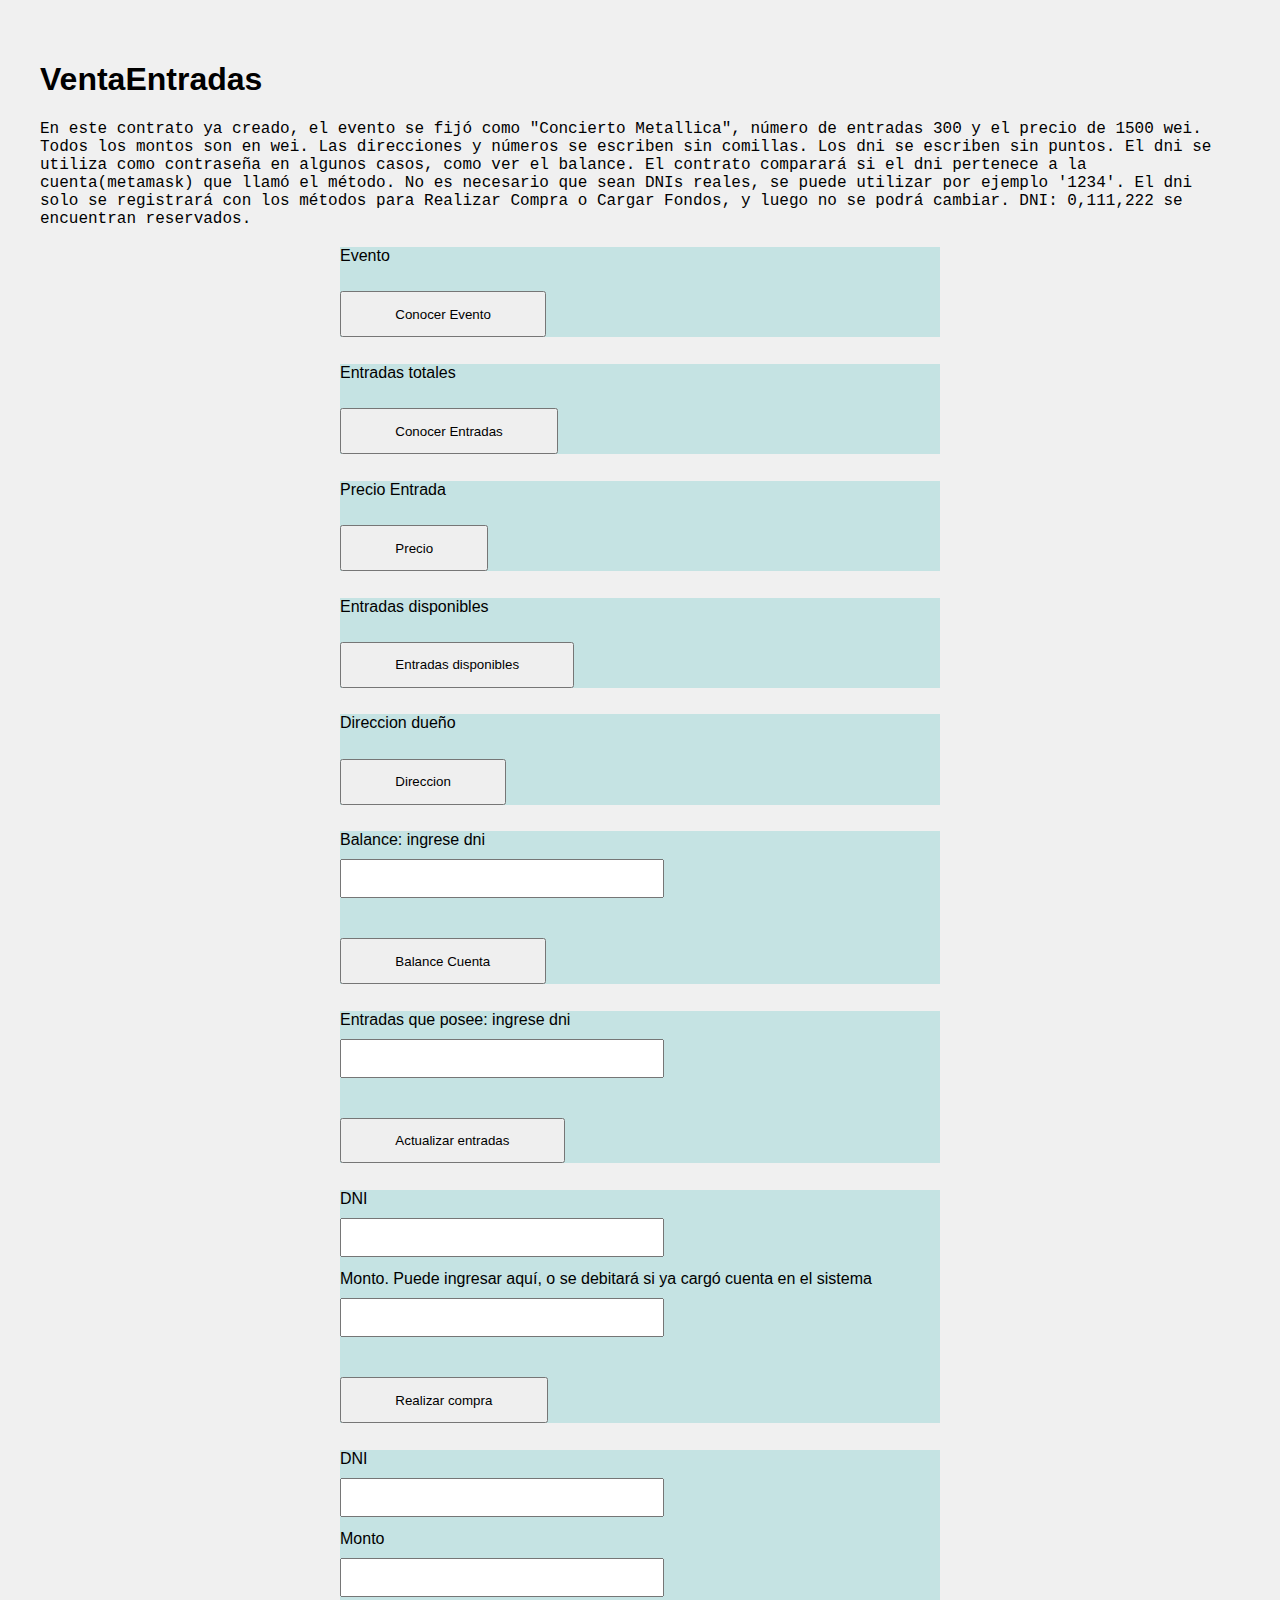
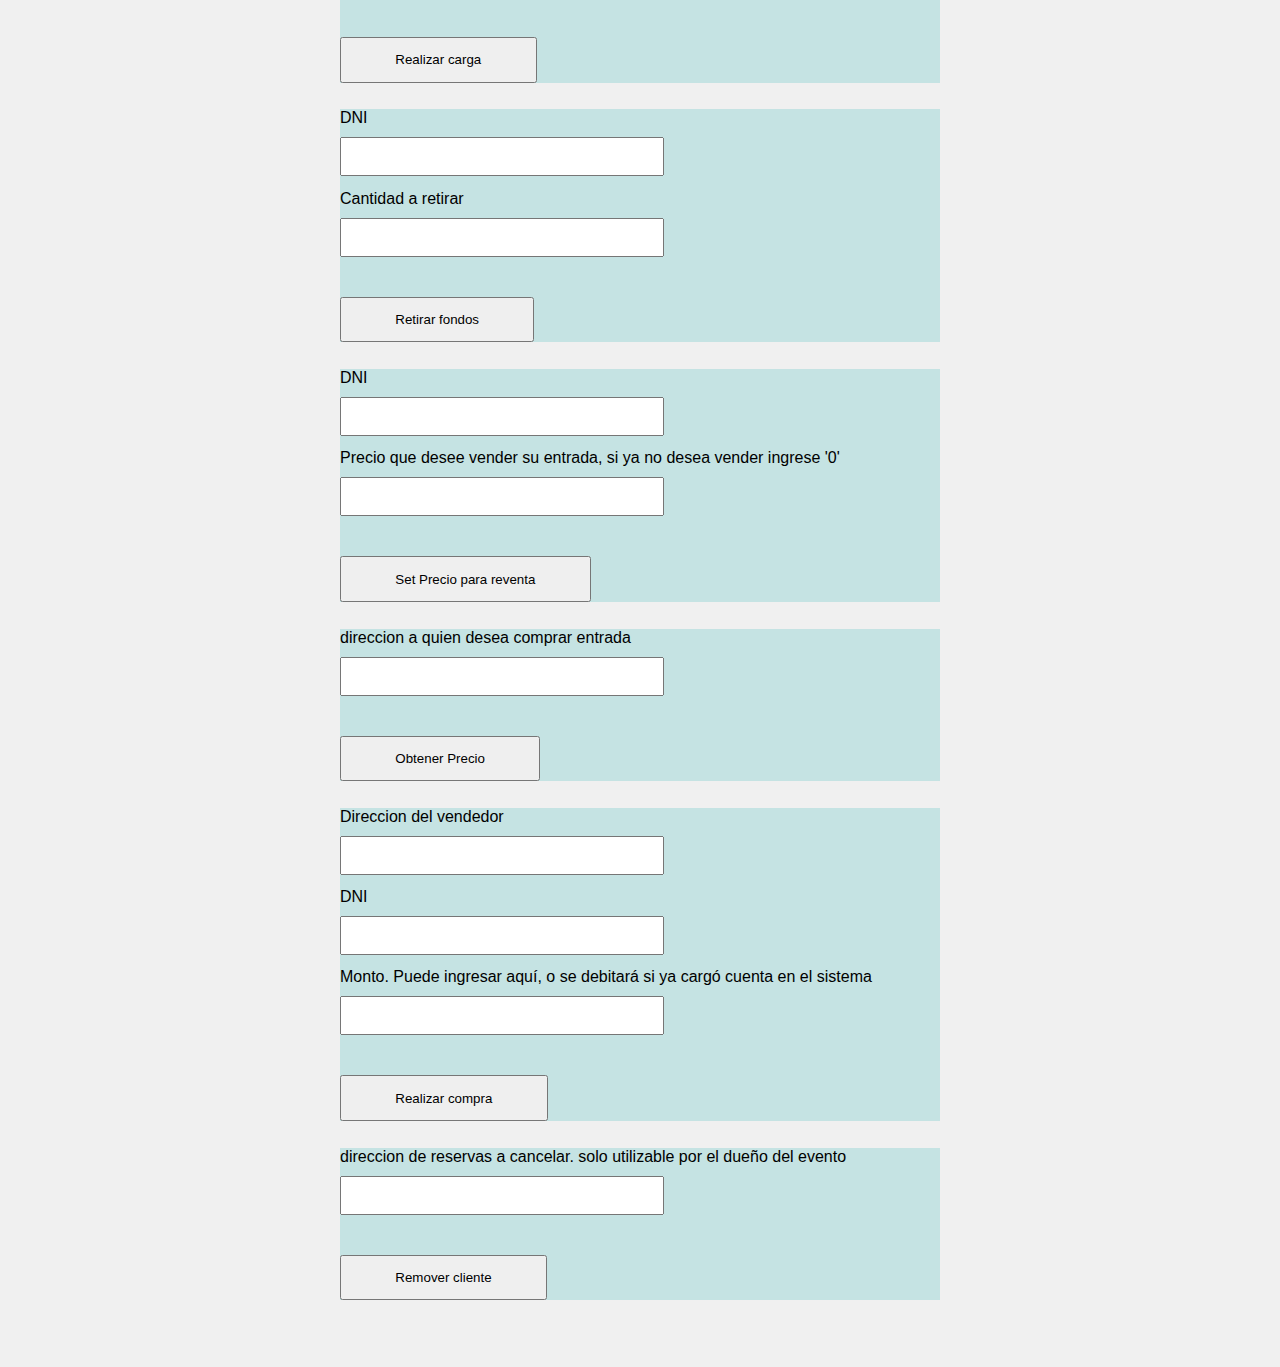
<file: index.html>
<!DOCTYPE html>
<html lang="en">
<head>
    <meta charset="UTF-8">
    <meta name="viewport" content="width=device-width, initial-scale=1.0">
    <meta http-equiv="X-UA-Compatible" content="ie=edge">
    <title>VentaEntradas</title>	
   <link rel="stylesheet" type ="text/css" href="main.css">
  

</head>
<body><h1>VentaEntradas</h1>
	<aside><p>
		En este contrato ya creado, el evento se fijó como "Concierto Metallica", número de entradas 300 y el precio de 1500 wei.
		Todos los montos son en wei. Las direcciones y números se escriben sin comillas. Los dni se escriben sin puntos.
		El dni se utiliza como contraseña en algunos casos, como ver el balance. El contrato comparará si el dni pertenece a la cuenta(metamask) que llamó el método. 
        No es necesario que sean DNIs reales, se puede utilizar por ejemplo '1234'. El dni solo se registrará con los métodos para Realizar Compra o Cargar Fondos, y luego no se podrá cambiar.
        DNI: 0,111,222 se encuentran reservados. 		
	</p>
	</aside>
	<div>
    <div class="container1">
		
	<h3 id="evento"></h2>
        <label for="name" class="col-lg-2 control-label">Evento</label>
        
		<button id="button">Conocer Evento</button>
	</div>
	<div class="container1">
		
	<h3 id="entrada"></h3>
        <label for="name" class="col-lg-2 control-label">Entradas totales</label>
        
		<button id="abuttons">Conocer Entradas</button>
	</div>
	<div class="container1">
	<h3 id="precio"></h3>
        <label for="name" class="col-lg-2 control-label">Precio Entrada</label>
        
		<button id="button2">Precio</button>
	</div>
	<div class="container1">

	<h3 id="disponibles"></h3>
        <label for="name" class="col-lg-2 control-label">Entradas disponibles</label>
        
		<button id="button3">Entradas disponibles</button>
	</div>
	<div class="container1">	
	<h3 id="owner"></h3>
        <label for="name" class="col-lg-2 control-label">Direccion dueño</label>
        
		<button id="button4">Direccion</button>
	</div>
	<div class="container1">	
	<h3 id="balance"></h3>
        <label for="name" class="col-lg-2 control-label">Balance: ingrese dni</label>
		<input id="dniBalance" type="text">
		
		<button id="button5">Balance Cuenta</button>
	</div>
	<div class="container1">	
	<h3 id="entradas"></h3>
        <label for="name" class="col-lg-2 control-label">Entradas que posee: ingrese dni</label>
		<input id="dniEntradas" type="text">
		
		<button id="button6">Actualizar entradas</button>
	</div>
	<div class="container1">	
	<h3 id="comprar"></h3>
        <label for="name" class="col-lg-2 control-label">DNI</label>
		<input id="dniCompra" type="text">

		<label for="name" class="col-lg-2 control-label">Monto. Puede ingresar aquí, o se debitará si ya cargó cuenta en el sistema</label>
		<input id="montoCompra" type="text">
		
		<button id="button7">Realizar compra</button>
	</div>
	<div class="container1">	
	<h3 id="cargarFondos"></h3>
        <label for="name" class="col-lg-2 control-label">DNI</label>
		<input id="dniCarga" type="text">

		<label for="name" class="col-lg-2 control-label">Monto</label>
		<input id="montoCarga" type="text">
		
		<button id="button8">Realizar carga</button>
	</div>
	<div class="container1">	
	<h3 id="retirarFondos"></h3>
        <label for="name" class="col-lg-2 control-label">DNI</label>
		<input id="dniRetiro" type="text">

		<label for="name" class="col-lg-2 control-label">Cantidad a retirar</label>
		<input id="montoRetiro" type="text">
		
        <button id="button9">Retirar fondos</button>
	</div>
	<div class="container1">
	<h3 id="setVenta"></h3>
        <label for="name" class="col-lg-2 control-label">DNI</label>
		<input id="dniVenta" type="text">

		<label for="name" class="col-lg-2 control-label">Precio que desee vender su entrada, si ya no desea vender ingrese '0'</label>
		<input id="precioReventa" type="text">
		
		<button id="button10">Set Precio para reventa</button>
	</div>
	<div class="container1">	
	<h3 id="precioVendedor"></h3>
        <label for="name" class="col-lg-2 control-label">direccion a quien desea comprar entrada</label>
		<input id="direccionVendedor" type="text">
		
		<button id="button11">Obtener Precio</button>
	</div>
	<div class="container1">
	<h3 id="comprarReventa"></h3>
		<label for="name" class="col-lg-2 control-label">Direccion del vendedor</label>
		<input id="direcVende" type="text">
		
        <label for="name" class="col-lg-2 control-label">DNI</label>
		<input id="dniRecompra" type="text">

		<label for="name" class="col-lg-2 control-label">Monto. Puede ingresar aquí, o se debitará si ya cargó cuenta en el sistema</label>
		<input id="montoRecompra" type="text">
		
		<button id="button12">Realizar compra</button>
	</div>
	<div class="container1">
	<h3 id="cancelar"></h3>
        <label for="name" class="col-lg-2 control-label">direccion de reservas a cancelar. solo utilizable por el dueño del evento</label>
		<input id="direccionCancelar" type="text">
		
		<button id="button13">Remover cliente</button>

	</div>
	
    <script src="https://code.jquery.com/jquery-3.2.1.slim.min.js"></script>

    

<script>




window.addEventListener('load', async () => {
    // Modern dapp browsers...
    if (window.ethereum) {
        window.web3 = new Web3(ethereum);
        try {
            
            await ethereum.enable();
            
        } catch (error) {}
    }
    else if (window.web3) {		
        window.web3 = new Web3(web3.currentProvider);
    }

    else {		
		
		web3.setProvider(new web3.providers.HttpProvider('http://127.0.0.1:8545'));
		      
    }
});


    let Venta = web3.eth.contract([
	{
		"constant": true,
		"inputs": [],
		"name": "entradas",
		"outputs": [
			{
				"name": "",
				"type": "uint256"
			}
		],
		"payable": false,
		"stateMutability": "view",
		"type": "function"
	},
	{
		"constant": true,
		"inputs": [
			{
				"name": "dni",
				"type": "uint256"
			}
		],
		"name": "getBalance",
		"outputs": [
			{
				"name": "",
				"type": "uint256"
			}
		],
		"payable": false,
		"stateMutability": "view",
		"type": "function"
	},
	{
		"constant": true,
		"inputs": [],
		"name": "evento",
		"outputs": [
			{
				"name": "",
				"type": "string"
			}
		],
		"payable": false,
		"stateMutability": "view",
		"type": "function"
	},
	{
		"constant": false,
		"inputs": [
			{
				"name": "dni",
				"type": "uint256"
			},
			{
				"name": "total",
				"type": "uint256"
			}
		],
		"name": "retirarFondos",
		"outputs": [],
		"payable": false,
		"stateMutability": "nonpayable",
		"type": "function"
	},
	{
		"constant": false,
		"inputs": [
			{
				"name": "dni",
				"type": "uint256"
			},
			{
				"name": "costo",
				"type": "uint256"
			}
		],
		"name": "setVenta",
		"outputs": [],
		"payable": false,
		"stateMutability": "nonpayable",
		"type": "function"
	},
	{
		"constant": true,
		"inputs": [
			{
				"name": "_adr",
				"type": "address"
			}
		],
		"name": "getPrecio",
		"outputs": [
			{
				"name": "",
				"type": "uint256"
			}
		],
		"payable": false,
		"stateMutability": "view",
		"type": "function"
	},
	{
		"constant": true,
		"inputs": [],
		"name": "precioBase",
		"outputs": [
			{
				"name": "",
				"type": "uint256"
			}
		],
		"payable": false,
		"stateMutability": "view",
		"type": "function"
	},
	{
		"constant": false,
		"inputs": [
			{
				"name": "dni",
				"type": "uint256"
			}
		],
		"name": "compra",
		"outputs": [],
		"payable": true,
		"stateMutability": "payable",
		"type": "function"
	},
	{
		"constant": false,
		"inputs": [
			{
				"name": "_vendedor",
				"type": "address"
			},
			{
				"name": "dni",
				"type": "uint256"
			}
		],
		"name": "compraReventa",
		"outputs": [],
		"payable": true,
		"stateMutability": "payable",
		"type": "function"
	},
	{
		"constant": true,
		"inputs": [],
		"name": "owner",
		"outputs": [
			{
				"name": "",
				"type": "address"
			}
		],
		"payable": false,
		"stateMutability": "view",
		"type": "function"
	},
	{
		"constant": false,
		"inputs": [
			{
				"name": "adr",
				"type": "address"
			}
		],
		"name": "cancelarReservas",
		"outputs": [],
		"payable": false,
		"stateMutability": "nonpayable",
		"type": "function"
	},
	{
		"constant": true,
		"inputs": [
			{
				"name": "dni",
				"type": "uint256"
			}
		],
		"name": "getEntradas",
		"outputs": [
			{
				"name": "",
				"type": "uint256"
			}
		],
		"payable": false,
		"stateMutability": "view",
		"type": "function"
	},
	{
		"constant": false,
		"inputs": [
			{
				"name": "dni",
				"type": "uint256"
			}
		],
		"name": "cargarFondos",
		"outputs": [],
		"payable": true,
		"stateMutability": "payable",
		"type": "function"
	},
	{
		"inputs": [
			{
				"name": "_evento",
				"type": "string"
			},
			{
				"name": "_entradas",
				"type": "uint256"
			},
			{
				"name": "_precioBase",
				"type": "uint256"
			}
		],
		"payable": true,
		"stateMutability": "payable",
		"type": "constructor"
	}
]);
	 
	//
	let Contrato = Venta.at('0xe32d086a99c57daf19faeb8c593621a9d11d0ae4'); 
	//direcciones de instancias del contrato en rinkeby, se pueden acceder reemplazando en Venta.at()
	const dir = '0xe32d086a99c57daf19faeb8c593621a9d11d0ae4';
	const dir2 ='0x0887df445ae9c2f4230d25fb578e51ee48a38984';


	console.log(Contrato);

    	
   </script>

   <script src="callback.js"></script>
   <script>
	
 $("#button").click(function() {
	 evento();
 });

 $("#abuttons").click(function() {
	 entradastotal();
 });
 $("#button2").click(function() {
	 precioBase();
 });
 $("#button3").click(function() {
	 entradasDispo(0);
 });
 $("#button4").click(function() {
	 owner();
 });
 $("#button5").click(function() {
	 balance($("#dniBalance").val());
 });
 $("#button6").click(function() {
	 entradasDispo($("#dniEntradas").val());
 });
 $("#button7").click(function() {
	 if($("#montoCompra").val()=="")
	 comprarSinMonto($("#dniCompra").val());
	 else comprarConMonto($("#dniCompra").val(),$("#montoCompra").val());
 });
 $("#button8").click(function() {	
	cargarCuenta($("#dniCarga").val(),$("#montoCarga").val());
 });
 $("#button9").click(function() {	
	retirar($("#dniRetiro").val(),$("#montoRetiro").val());
 });
 $("#button10").click(function() {	
	vender($("#dniVenta").val(),$("#precioReventa").val());
 });
 $("#button11").click(function() {	
	precioReventa($("#direccionVendedor").val());
 });

 $("#button12").click(function() {
	 if($("#montoRecompra").val()=="")
	 comprarReventaSinMonto($("#direcVende").val(),$("#dniRecompra").val());
	 else comprarReventaConMonto($("#direcVende").val(),$("#dniRecompra").val(),$("#montoRecompra").val());
 });
 $("#button13").click(function() {	
	cancelar($("#direccionCancelar").val());
 });
 

   </script>
   
  
</body>
</html>
</file>
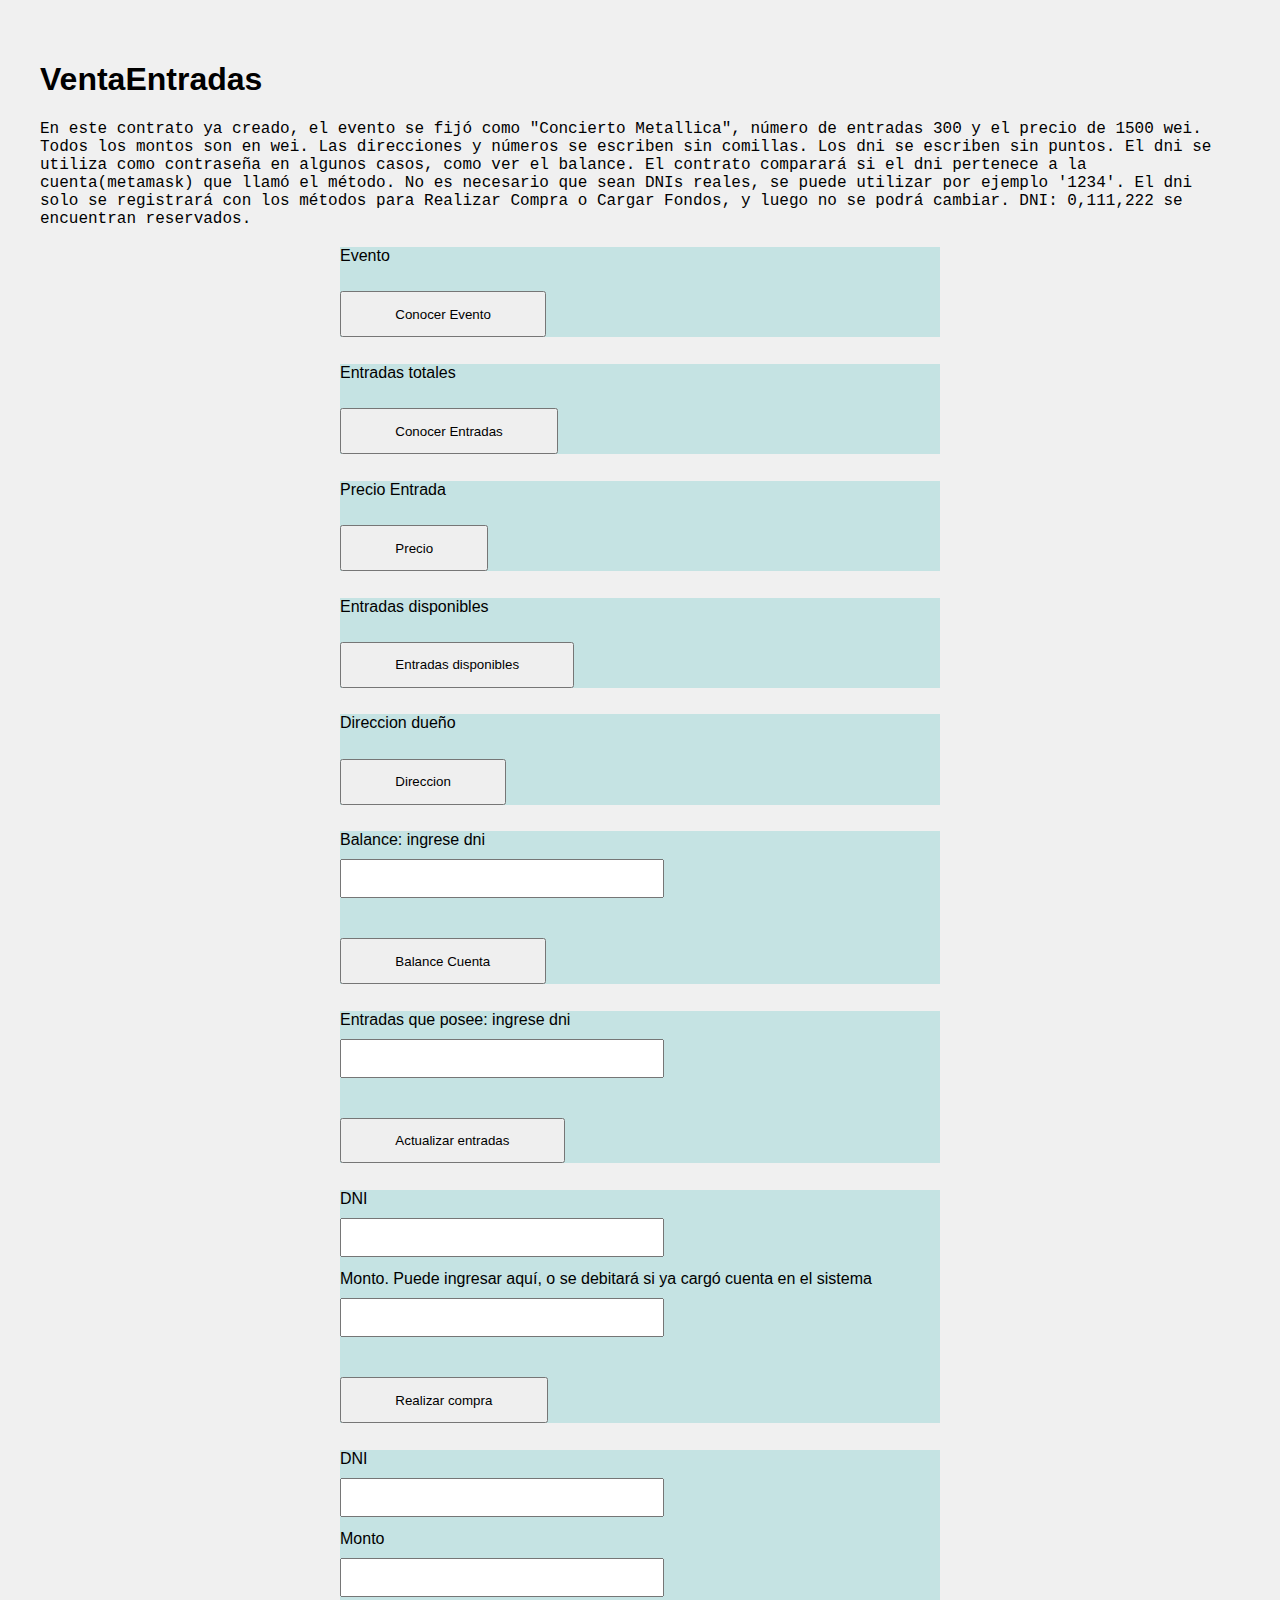
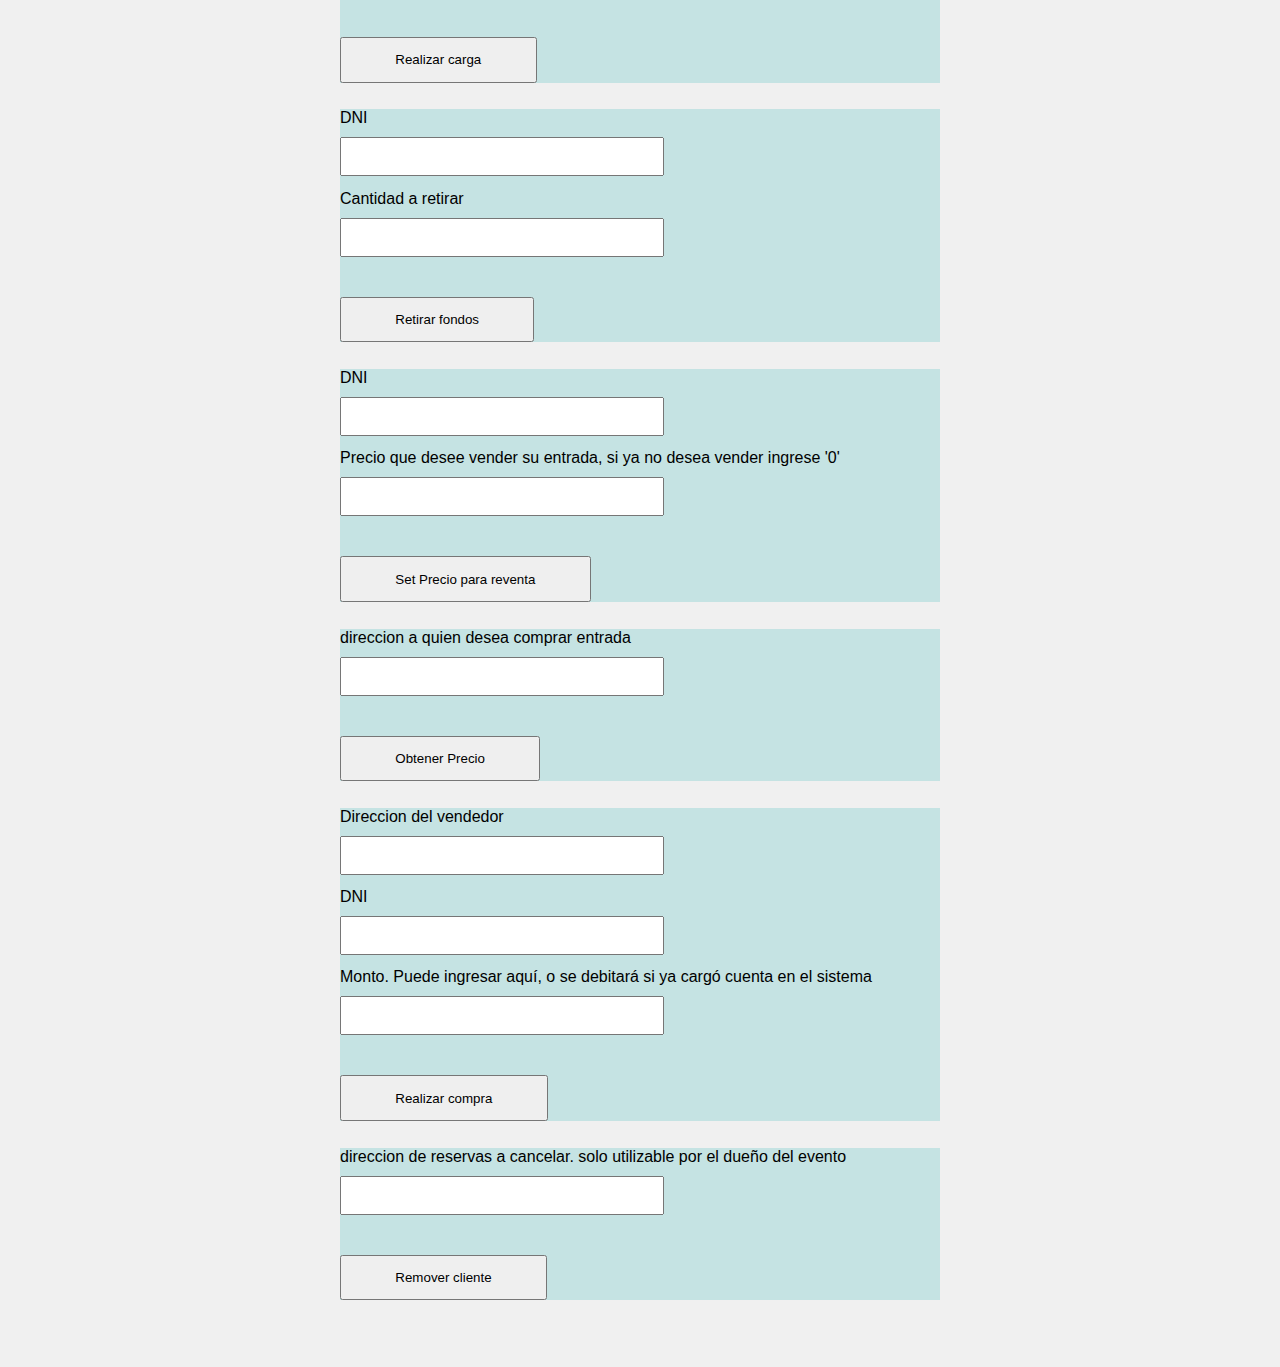
<file: VentaentradaMetamask.html>
<!DOCTYPE html>
<html lang="en">
<head>
    <meta charset="UTF-8">
    <meta name="viewport" content="width=device-width, initial-scale=1.0">
    <meta http-equiv="X-UA-Compatible" content="ie=edge">
    <title>VentaEntradas</title>	
   <link rel="stylesheet" type ="text/css" href="main.css">
  

</head>
<body><h1>VentaEntradas</h1>
	<aside><p>
		En este contrato ya creado, el evento se fijó como "Concierto Metallica", número de entradas 300 y el precio de 1500 wei.
		Todos los montos son en wei. Las direcciones y números se escriben sin comillas. Los dni se escriben sin puntos.
		El dni se utiliza como contraseña en algunos casos, como ver el balance. El contrato comparará si el dni pertenece a la cuenta(metamask) que llamó el método. 
        No es necesario que sean DNIs reales, se puede utilizar por ejemplo '1234'. El dni solo se registrará con los métodos para Realizar Compra o Cargar Fondos, y luego no se podrá cambiar.
        DNI: 0,111,222 se encuentran reservados. 		
	</p>
	</aside>
	<div>
    <div class="container1">
		
	<h3 id="evento"></h2>
        <label for="name" class="col-lg-2 control-label">Evento</label>
        
		<button id="button">Conocer Evento</button>
	</div>
	<div class="container1">
		
	<h3 id="entrada"></h3>
        <label for="name" class="col-lg-2 control-label">Entradas totales</label>
        
		<button id="abuttons">Conocer Entradas</button>
	</div>
	<div class="container1">
	<h3 id="precio"></h3>
        <label for="name" class="col-lg-2 control-label">Precio Entrada</label>
        
		<button id="button2">Precio</button>
	</div>
	<div class="container1">

	<h3 id="disponibles"></h3>
        <label for="name" class="col-lg-2 control-label">Entradas disponibles</label>
        
		<button id="button3">Entradas disponibles</button>
	</div>
	<div class="container1">	
	<h3 id="owner"></h3>
        <label for="name" class="col-lg-2 control-label">Direccion dueño</label>
        
		<button id="button4">Direccion</button>
	</div>
	<div class="container1">	
	<h3 id="balance"></h3>
        <label for="name" class="col-lg-2 control-label">Balance: ingrese dni</label>
		<input id="dniBalance" type="text">
		
		<button id="button5">Balance Cuenta</button>
	</div>
	<div class="container1">	
	<h3 id="entradas"></h3>
        <label for="name" class="col-lg-2 control-label">Entradas que posee: ingrese dni</label>
		<input id="dniEntradas" type="text">
		
		<button id="button6">Actualizar entradas</button>
	</div>
	<div class="container1">	
	<h3 id="comprar"></h3>
        <label for="name" class="col-lg-2 control-label">DNI</label>
		<input id="dniCompra" type="text">

		<label for="name" class="col-lg-2 control-label">Monto. Puede ingresar aquí, o se debitará si ya cargó cuenta en el sistema</label>
		<input id="montoCompra" type="text">
		
		<button id="button7">Realizar compra</button>
	</div>
	<div class="container1">	
	<h3 id="cargarFondos"></h3>
        <label for="name" class="col-lg-2 control-label">DNI</label>
		<input id="dniCarga" type="text">

		<label for="name" class="col-lg-2 control-label">Monto</label>
		<input id="montoCarga" type="text">
		
		<button id="button8">Realizar carga</button>
	</div>
	<div class="container1">	
	<h3 id="retirarFondos"></h3>
        <label for="name" class="col-lg-2 control-label">DNI</label>
		<input id="dniRetiro" type="text">

		<label for="name" class="col-lg-2 control-label">Cantidad a retirar</label>
		<input id="montoRetiro" type="text">
		
        <button id="button9">Retirar fondos</button>
	</div>
	<div class="container1">
	<h3 id="setVenta"></h3>
        <label for="name" class="col-lg-2 control-label">DNI</label>
		<input id="dniVenta" type="text">

		<label for="name" class="col-lg-2 control-label">Precio que desee vender su entrada, si ya no desea vender ingrese '0'</label>
		<input id="precioReventa" type="text">
		
		<button id="button10">Set Precio para reventa</button>
	</div>
	<div class="container1">	
	<h3 id="precioVendedor"></h3>
        <label for="name" class="col-lg-2 control-label">direccion a quien desea comprar entrada</label>
		<input id="direccionVendedor" type="text">
		
		<button id="button11">Obtener Precio</button>
	</div>
	<div class="container1">
	<h3 id="comprarReventa"></h3>
		<label for="name" class="col-lg-2 control-label">Direccion del vendedor</label>
		<input id="direcVende" type="text">
		
        <label for="name" class="col-lg-2 control-label">DNI</label>
		<input id="dniRecompra" type="text">

		<label for="name" class="col-lg-2 control-label">Monto. Puede ingresar aquí, o se debitará si ya cargó cuenta en el sistema</label>
		<input id="montoRecompra" type="text">
		
		<button id="button12">Realizar compra</button>
	</div>
	<div class="container1">
	<h3 id="cancelar"></h3>
        <label for="name" class="col-lg-2 control-label">direccion de reservas a cancelar. solo utilizable por el dueño del evento</label>
		<input id="direccionCancelar" type="text">
		
		<button id="button13">Remover cliente</button>

	</div>
	
    <script src="https://code.jquery.com/jquery-3.2.1.slim.min.js"></script>

    

<script>




window.addEventListener('load', async () => {
    // Modern dapp browsers...
    if (window.ethereum) {
        window.web3 = new Web3(ethereum);
        try {
            
            await ethereum.enable();
            
        } catch (error) {}
    }
    else if (window.web3) {		
        window.web3 = new Web3(web3.currentProvider);
    }

    else {		
		
		web3.setProvider(new web3.providers.HttpProvider('http://127.0.0.1:8545'));
		      
    }
});


    let Venta = web3.eth.contract([
	{
		"constant": true,
		"inputs": [],
		"name": "entradas",
		"outputs": [
			{
				"name": "",
				"type": "uint256"
			}
		],
		"payable": false,
		"stateMutability": "view",
		"type": "function"
	},
	{
		"constant": true,
		"inputs": [
			{
				"name": "dni",
				"type": "uint256"
			}
		],
		"name": "getBalance",
		"outputs": [
			{
				"name": "",
				"type": "uint256"
			}
		],
		"payable": false,
		"stateMutability": "view",
		"type": "function"
	},
	{
		"constant": true,
		"inputs": [],
		"name": "evento",
		"outputs": [
			{
				"name": "",
				"type": "string"
			}
		],
		"payable": false,
		"stateMutability": "view",
		"type": "function"
	},
	{
		"constant": false,
		"inputs": [
			{
				"name": "dni",
				"type": "uint256"
			},
			{
				"name": "total",
				"type": "uint256"
			}
		],
		"name": "retirarFondos",
		"outputs": [],
		"payable": false,
		"stateMutability": "nonpayable",
		"type": "function"
	},
	{
		"constant": false,
		"inputs": [
			{
				"name": "dni",
				"type": "uint256"
			},
			{
				"name": "costo",
				"type": "uint256"
			}
		],
		"name": "setVenta",
		"outputs": [],
		"payable": false,
		"stateMutability": "nonpayable",
		"type": "function"
	},
	{
		"constant": true,
		"inputs": [
			{
				"name": "_adr",
				"type": "address"
			}
		],
		"name": "getPrecio",
		"outputs": [
			{
				"name": "",
				"type": "uint256"
			}
		],
		"payable": false,
		"stateMutability": "view",
		"type": "function"
	},
	{
		"constant": true,
		"inputs": [],
		"name": "precioBase",
		"outputs": [
			{
				"name": "",
				"type": "uint256"
			}
		],
		"payable": false,
		"stateMutability": "view",
		"type": "function"
	},
	{
		"constant": false,
		"inputs": [
			{
				"name": "dni",
				"type": "uint256"
			}
		],
		"name": "compra",
		"outputs": [],
		"payable": true,
		"stateMutability": "payable",
		"type": "function"
	},
	{
		"constant": false,
		"inputs": [
			{
				"name": "_vendedor",
				"type": "address"
			},
			{
				"name": "dni",
				"type": "uint256"
			}
		],
		"name": "compraReventa",
		"outputs": [],
		"payable": true,
		"stateMutability": "payable",
		"type": "function"
	},
	{
		"constant": true,
		"inputs": [],
		"name": "owner",
		"outputs": [
			{
				"name": "",
				"type": "address"
			}
		],
		"payable": false,
		"stateMutability": "view",
		"type": "function"
	},
	{
		"constant": false,
		"inputs": [
			{
				"name": "adr",
				"type": "address"
			}
		],
		"name": "cancelarReservas",
		"outputs": [],
		"payable": false,
		"stateMutability": "nonpayable",
		"type": "function"
	},
	{
		"constant": true,
		"inputs": [
			{
				"name": "dni",
				"type": "uint256"
			}
		],
		"name": "getEntradas",
		"outputs": [
			{
				"name": "",
				"type": "uint256"
			}
		],
		"payable": false,
		"stateMutability": "view",
		"type": "function"
	},
	{
		"constant": false,
		"inputs": [
			{
				"name": "dni",
				"type": "uint256"
			}
		],
		"name": "cargarFondos",
		"outputs": [],
		"payable": true,
		"stateMutability": "payable",
		"type": "function"
	},
	{
		"inputs": [
			{
				"name": "_evento",
				"type": "string"
			},
			{
				"name": "_entradas",
				"type": "uint256"
			},
			{
				"name": "_precioBase",
				"type": "uint256"
			}
		],
		"payable": true,
		"stateMutability": "payable",
		"type": "constructor"
	}
]);
	 
	//
	let Contrato = Venta.at('0xe32d086a99c57daf19faeb8c593621a9d11d0ae4'); 
	//direcciones de instancias del contrato en rinkeby, se pueden acceder reemplazando en Venta.at()
	const dir = '0xe32d086a99c57daf19faeb8c593621a9d11d0ae4';
	const dir2 ='0x0887df445ae9c2f4230d25fb578e51ee48a38984';


	console.log(Contrato);

    	
   </script>

   <script src="callback.js"></script>
   <script>
	
 $("#button").click(function() {
	 evento();
 });

 $("#abuttons").click(function() {
	 entradastotal();
 });
 $("#button2").click(function() {
	 precioBase();
 });
 $("#button3").click(function() {
	 entradasDispo(0);
 });
 $("#button4").click(function() {
	 owner();
 });
 $("#button5").click(function() {
	 balance($("#dniBalance").val());
 });
 $("#button6").click(function() {
	 entradasDispo($("#dniEntradas").val());
 });
 $("#button7").click(function() {
	 if($("#montoCompra").val()=="")
	 comprarSinMonto($("#dniCompra").val());
	 else comprarConMonto($("#dniCompra").val(),$("#montoCompra").val());
 });
 $("#button8").click(function() {	
	cargarCuenta($("#dniCarga").val(),$("#montoCarga").val());
 });
 $("#button9").click(function() {	
	retirar($("#dniRetiro").val(),$("#montoRetiro").val());
 });
 $("#button10").click(function() {	
	vender($("#dniVenta").val(),$("#precioReventa").val());
 });
 $("#button11").click(function() {	
	precioReventa($("#direccionVendedor").val());
 });

 $("#button12").click(function() {
	 if($("#montoRecompra").val()=="")
	 comprarReventaSinMonto($("#direcVende").val(),$("#dniRecompra").val());
	 else comprarReventaConMonto($("#direcVende").val(),$("#dniRecompra").val(),$("#montoRecompra").val());
 });
 $("#button13").click(function() {	
	cancelar($("#direccionCancelar").val());
 });
 

   </script>
   
  
</body>
</html>
</file>
<file: main.css>
body {
    background-color:#F0F0F0;
    padding: 2em;
    font-family: 'Raleway','Source Sans Pro', 'Arial';
}
.container {
    width: 80%;
    margin: 0 auto;
}
.container1 {
    background-color:rgba(186, 223, 224, 0.795);
    width: 50%;
    margin: 0 auto;
}
.container2 {
    background-color:rgba(209, 137, 165, 0.795);
    width: 50%;
    margin: 0 auto;
}
label {
    display:block;
    margin-bottom:10px;
}
input {
    padding:10px;
    width: 50%;
    margin-bottom: 1em;
}
button {
    margin: 2em 0;
    padding: 1em 4em;
    display:block;
}
aside{
    font-family: 'Courier New', Courier, monospace;
}
</file>
